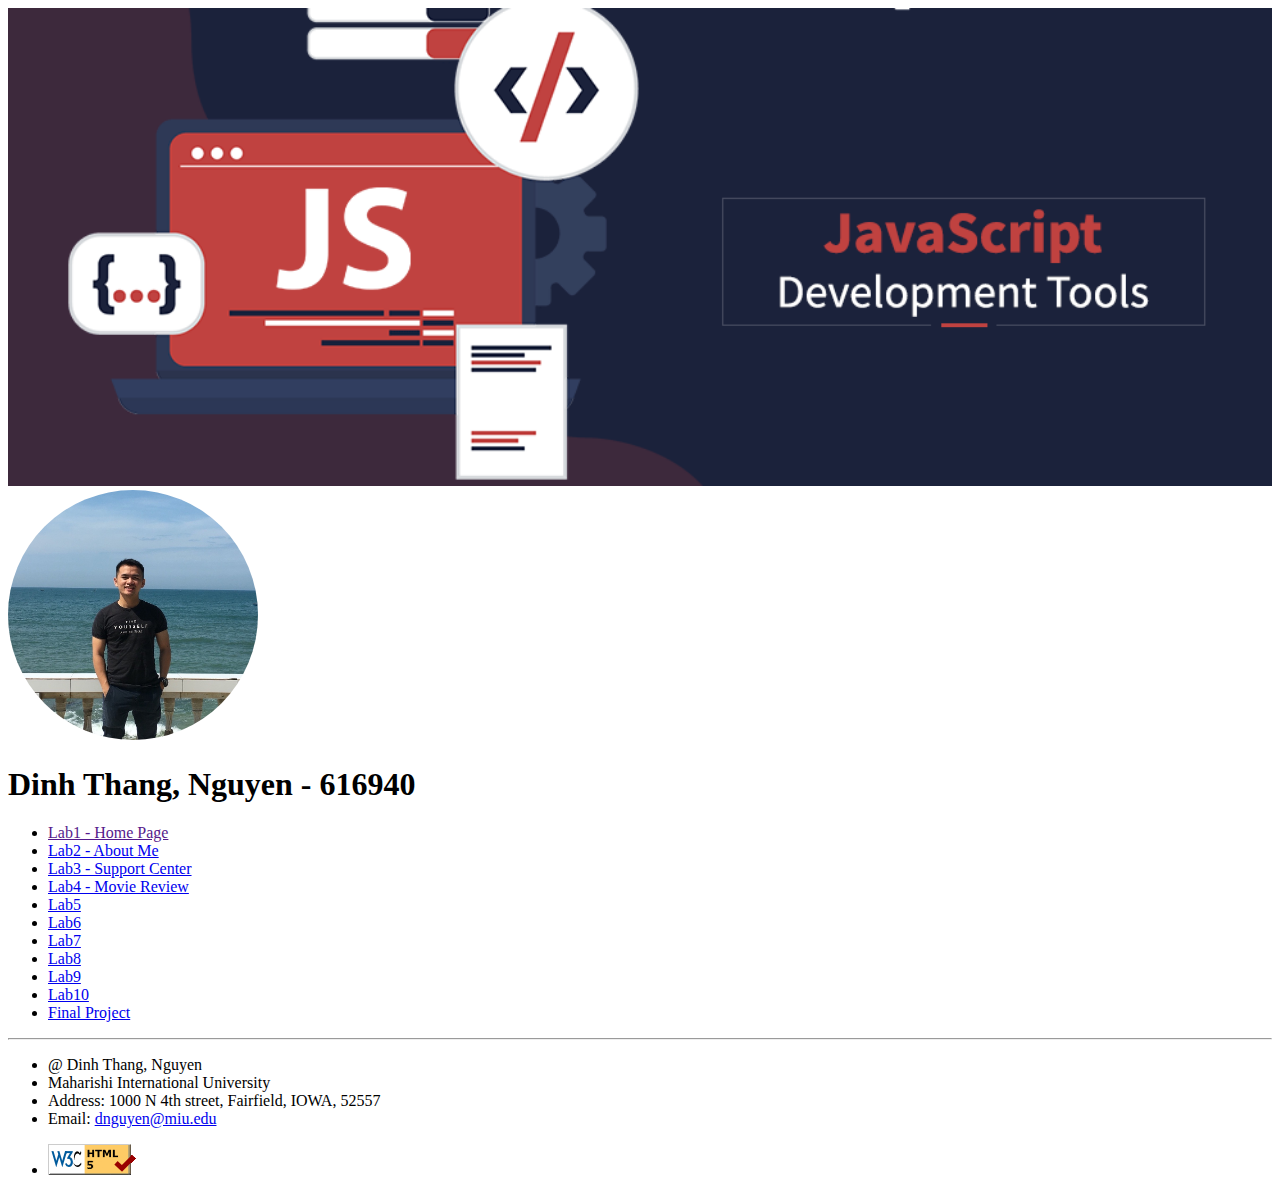
<file: lab1/index.html>
<!DOCTYPE html>
<html lang="en">

<head>
    <meta charset="UTF-8">
    <meta name="viewport" content="width=device-width, initial-scale=1.0">
    <title>WAP - Dinh Thang - 616940</title>
</head>

<body>
    <header>
        <div>
            <img src="./images/header.png" alt="logo Image" style="width: 100%;">
        </div>
    </header>

    <main>
        <img src="./images/profile.jpg" alt="Profile Image" style="width: 250px; height: 250px; border-radius: 50%;">
        <h1>Dinh Thang, Nguyen - 616940</h1>

        <ul>
            <li><a href="">Lab1 - Home Page</a></li>
            <li><a href="/wap/lab2/aboutme.html">Lab2 - About Me</a></li>
            <li><a href="/wap/lab3">Lab3 - Support Center</a></li>
            <li><a href="/lab4">Lab4 - Movie Review</a></li>
            <li><a href="/lab5">Lab5</a></li>
            <li><a href="/lab6">Lab6</a></li>
            <li><a href="/lab7">Lab7</a></li>
            <li><a href="/lab8">Lab8</a></li>
            <li><a href="/lab9">Lab9</a></li>
            <li><a href="/lab10">Lab10</a></li>
            <li><a href="/finalproject">Final Project</a></li>

        </ul>
    </main>

    <footer>
        <hr>
        <ul>
            <li>
                @ Dinh Thang, Nguyen

            </li>
            <li>
                Maharishi International University
            </li>

            <li>
                Address: 1000 N 4th street, Fairfield, IOWA, 52557
            </li>
            <li>Email: <a href="mailto:dnguyen@miu.edu">dnguyen@miu.edu</a></li>
            <li>
                <p>

                    <a href=" https://validator.w3.org/check?url=https://dinhthangnguyen.github.io/wap/lab1">
                        <img src="./images/w3c-html5-logo.png" alt="Valid HTML!">
                    </a>
                </p>
            </li>
        </ul>
    </footer>
</body>

</html>
</file>
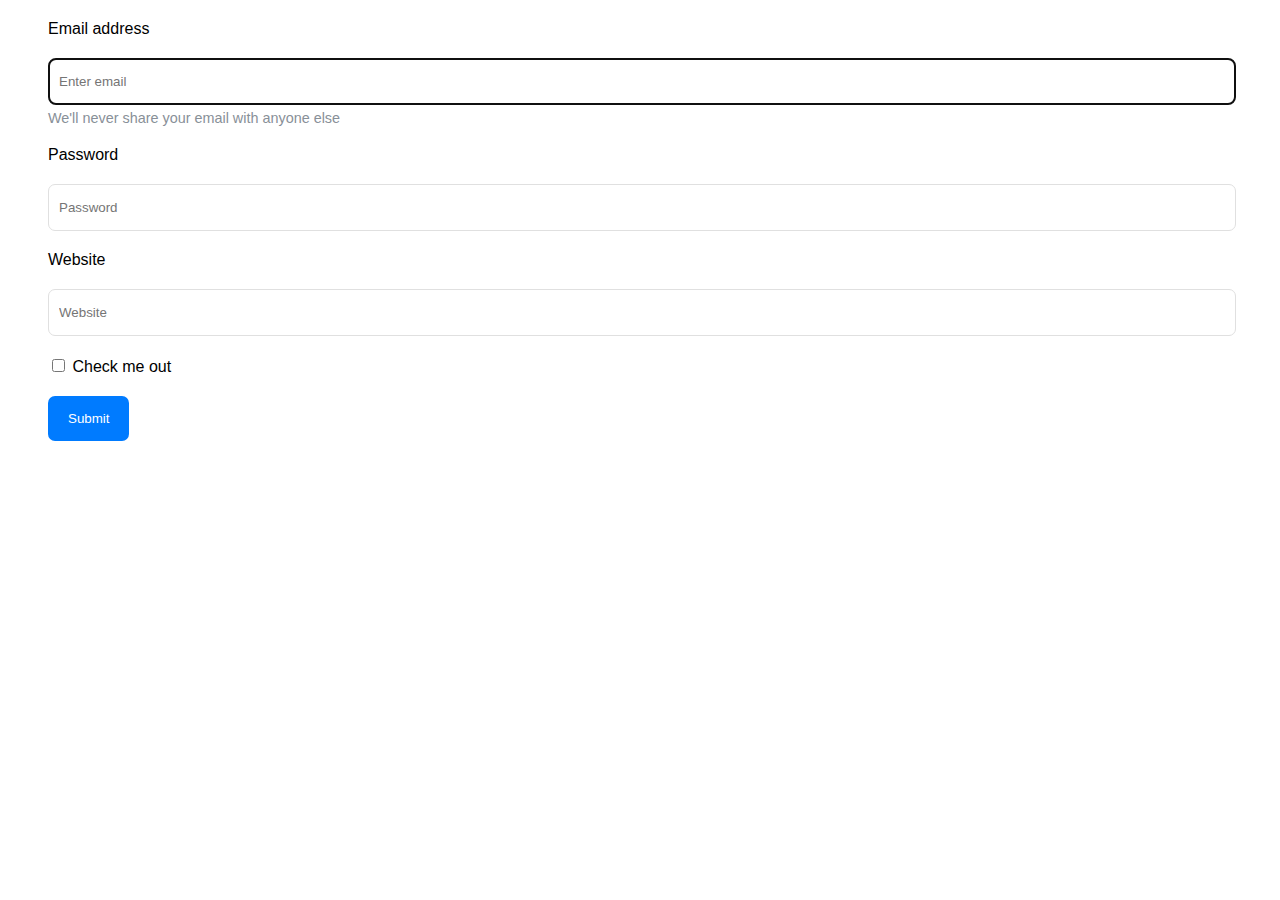
<file: lab4/first/index.html>
<!DOCTYPE html>
<html lang="en">

<head>
    <meta charset="UTF-8">
    <meta name="viewport" content="width=device-width, initial-scale=1.0">
    <title>Login</title>
    <link rel="stylesheet" href="style.css" type="text/css">
</head>

<body>
    <main>
        <form action="formprocessor.html" method="get">
            <div class="box">
                <label for="email">Email address</label>
            </div>

            <div class="box">
                <input class="textfield" type="email" name="email" id="email" placeholder="Enter email" required
                    autofocus>
                <div class="detail">
                    <label for="email">We'll never share your email with anyone else</label>
                </div>
            </div>


            <div class="box">
                <label for="password">Password</label>
            </div>

            <div class="box">
                <input class="textfield" type="password" name="password" id="password" placeholder="Password" required
                    pattern="(?=.*[A-Z])(?=.*[0-9])(?=[a-z]*).{10,}"
                    title="Password field is at least 10 characters in length and contain at least one number and one uppercase and lowercase letter">
            </div>

            <div class="box">
                <label for="website">Website</label>
            </div>

            <div class="box">
                <input class="textfield" type="text" name="website" id="website" placeholder="Website" required
                    pattern="^((http:\/\/)|(https:\/\/)).*" title="beginning with either http:// or https://">
            </div>

            <div class="box">
                <label for="rememberme">
                    <input type="checkbox" name="rememberme" id="rememberme" required> Check me out
                </label>
            </div>

            <div class="box">
                <input type="submit">
            </div>
        </form>

    </main>
</body>

</html>
</file>
<file: lab4/first/style.css>
body {
    font-family: Arial, Helvetica, sans-serif;
}

.form {
   display: flex; 
   flex-direction: row;
   align-items: center;
   justify-content: center;
   background-color: red;
}

.box {
    margin: 20px 40px;
}

.detail {
    margin: 5px 0;
    font-size: 0.9em;
    color: #889098;
}
.textfield {
    display: block;
    width: calc(100% - 10px);
    border: 1px solid #e0e0e0;
    border-radius: 7px;
    padding-top: 15px;
    padding-bottom: 15px;
    padding-left: 10px;
    margin-top: 5px;
}

input[type="submit"] {
    background-color: #007BFF;
    color: white;
    border-style: none;
    padding: 15px 20px;
    border-radius: 7px;
}
</file>
